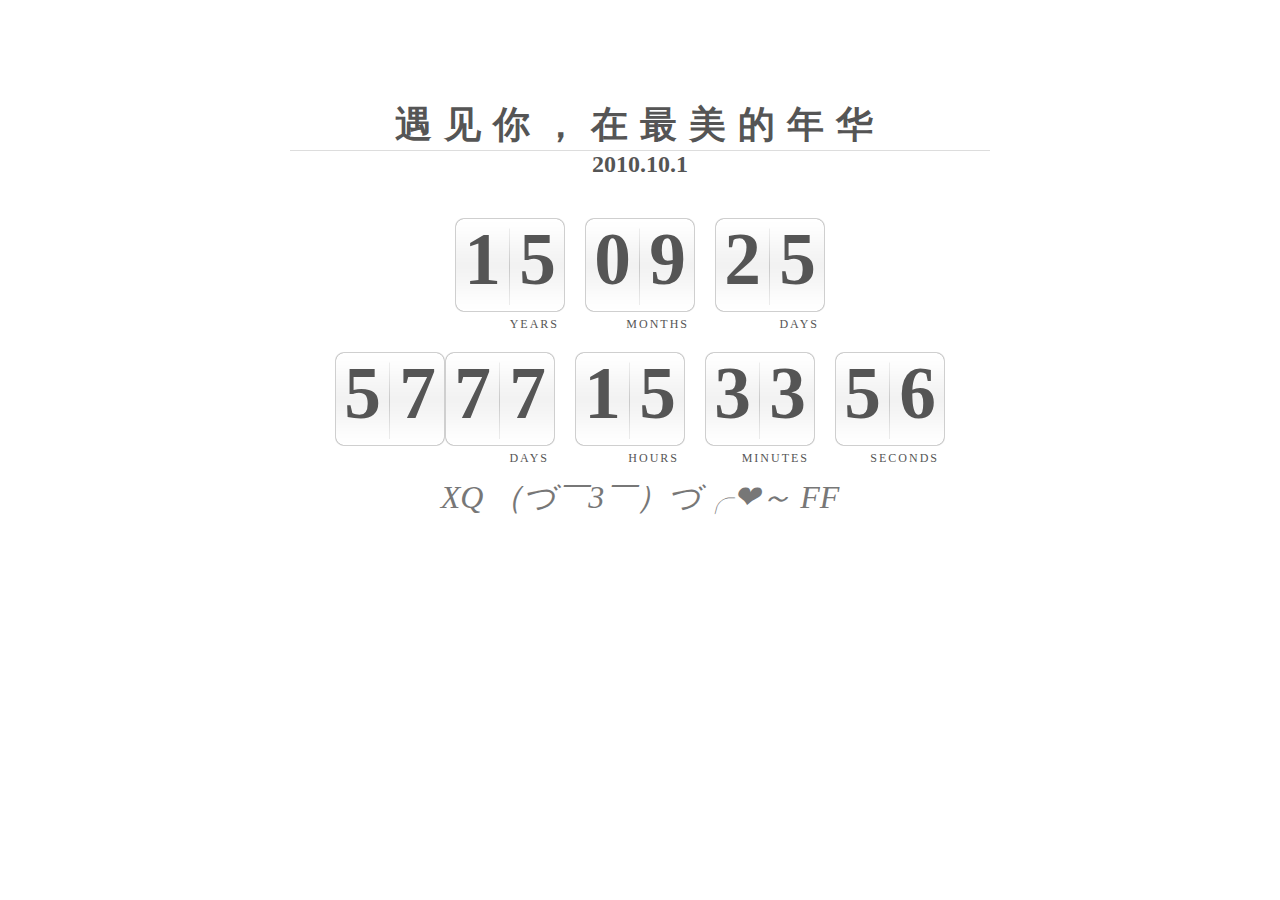
<file: index.html>
<!DOCTYPE html PUBLIC "-//W3C//DTD XHTML 1.0 Transitional//EN"
"http://www.w3.org/TR/xhtml1/DTD/xhtml1-transitional.dtd">
<html xmlns="http://www.w3.org/1999/xhtml" xml:lang="en" lang="en">
<head>
	<script language="Javascript" type="text/javascript" src="js/jquery-1.4.1.js"></script>
	<script language="Javascript" type="text/javascript" src="js/jquery.lwtCountdown-1.0.js"></script>
	<link rel="Stylesheet" type="text/css" href="style/main.css"></link>
	<meta http-equiv="Content-Type" content="text/html; charset=UTF-8" />

	<title>usepr</title>
</head>

<body>

	<div id="container">
		<h1>遇见你，在最美的年华</h1>
		<h2 class="subtitle">2010.10.1</h2>

		<!-- Countdown dashboard start -->
		<div id="countdown_dashboard">
			<div class="dash years_dash">
				<span class="dash_title">years</span>
				<div class="digit">0</div>
				<div class="digit">0</div>
			</div>
			<div class="dash months_dash">
				<span class="dash_title">months</span>
				<div class="digit">0</div>
				<div class="digit">0</div>
			</div>
			<div class="dash days_dash">
				<span class="dash_title">days</span>
				<div class="digit">0</div>
				<div class="digit">0</div>
			</div>
			
			<div class="dash days1_dash">
				<span class="dash_title"></span>
				<div class="digit">0</div>
				<div class="digit">0</div>
			</div>
			
			<div class="dash days2_dash">
				<span class="dash_title">days</span>
				<div class="digit">0</div>
				<div class="digit">0</div>
			</div>

			<div class="dash hours_dash">
				<span class="dash_title">hours</span>
				<div class="digit">0</div>
				<div class="digit">0</div>
			</div>

			<div class="dash minutes_dash">
				<span class="dash_title">minutes</span>
				<div class="digit">0</div>
				<div class="digit">0</div>
			</div>

			<div class="dash seconds_dash">
				<span class="dash_title">seconds</span>
				<div class="digit">0</div>
				<div class="digit">0</div>
			</div>

		</div>
		<!-- Countdown dashboard end -->
		
		<br>
		<div class="dev_comment">
			XQ （づ￣3￣）づ╭❤～ FF
		</div>

		<script language="javascript" type="text/javascript">
			jQuery(document).ready(function() {
				$('#countdown_dashboard').countDown({
					targetDate: {
						'day': 		1,
						'month': 	10,
						'year': 	2010,
						'hour': 	0,
						'min': 		0,
						'sec': 		0
					}
				});
			});
		</script>
	
	</div>
</body>

</html>
</file>
<file: style/main.css>
html, body {
	margin: 0;
	padding: 0;
}

body {
	text-align: center;
}

h1 {
	font-size: 28pt;
	letter-spacing: 12px;
	border-bottom: 1px solid #ddd;
	margin: 0;
}

h2.subtitle {
	margin-top: 0px;
	margin-bottom: 20px;
}

#container {
	margin: 100px auto;
	width: 700px;
	color: #555;
}

#countdown_dashboard {
	height: 110px;
}

.dash {
	width: 110px;
	height: 114px;
	background: transparent url('../images/dash.png') 0 0 no-repeat;
	float: left;
	margin-left: 20px;
	margin-top: 20px;
	position: relative;
}

.years_dash{
	width: 110px;
	height: 114px;
	background: transparent url('../images/dash.png') 0 0 no-repeat;
	float: left;
	margin-left: 165px;
	margin-top: 20px;
	position: relative;
}

.months_dash{
	width: 110px;
	height: 114px;
	background: transparent url('../images/dash.png') 0 0 no-repeat;
	float: left;
	margin-left: 20px;
	position: relative;
}

.days_dash{
	width: 110px;
	height: 114px;
	background: transparent url('../images/dash.png') 0 0 no-repeat;
	float: left;
	margin-left: 20px;
	margin-right: 165px;
	position: relative;
}

.days1_dash{
	width: 110px;
	height: 114px;
	background: transparent url('../images/dash.png') 0 0 no-repeat;
	float: left;
	margin-left: 45px;
	margin-top: 20px;
	position: relative;
}

.days2_dash{
	width: 110px;
	height: 114px;
	background: transparent url('../images/dash.png') 0 0 no-repeat;
	float: left;
	margin-left: 0px;
	position: relative;
}

.seconds_dash{
	width: 110px;
	height: 114px;
	background: transparent url('../images/dash.png') 0 0 no-repeat;
	float: left;
	margin-right: 45px;
	position: relative;
}

.dash .digit {
	font-size: 55pt;
	font-weight: bold;
	float: left;
	width: 55px;
	text-align: center;
	font-family: Times;
	color: #555;
	position: relative;
}

.dash_title {
	position: absolute;
	display: block;
	bottom: 0px;
	right: 6px;
	font-size: 9pt;
	color: #555;
	text-transform: uppercase;
	letter-spacing: 2px;
}

.dev_comment {
	font-size: 24pt;
	color: #777;
	text-align: center;
	font-style: italic;
	margin: 150px 10px;
}

.faded {
	color: #999;
}
</file>
